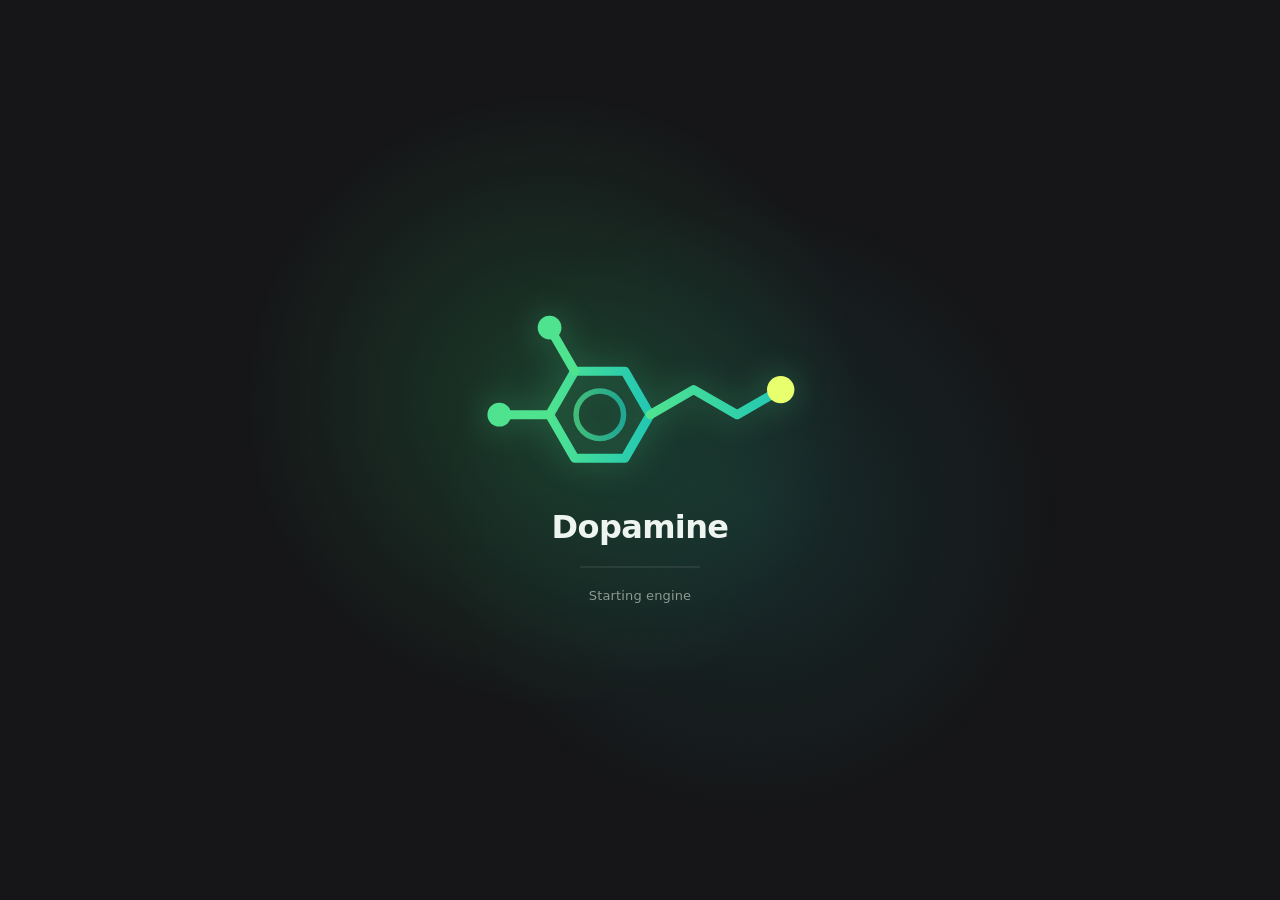
<file: ui/splash.html>
<!doctype html>
<!-- Startup splash shown while the engine starts. Desktop.swift sets data-theme, plays the chime as it loads and adds class "leaving" before loading the UI. -->
<html data-theme="dark"><head><meta charset="utf-8"><style>
:root{--ground:#161618;--text:#eef4ef;--muted:#8d998f;--ring:#4fe390;--chain:#22c7b4;--amine:#e8ff6e;--bloom:#2ecc7133;--bloom2:#22c7b41f;--track:#ffffff14;--glow:#4fe39059}
[data-theme=light]{--ground:#f2f3f0;--text:#16201a;--muted:#5a695f;--ring:#14a858;--chain:#0d968a;--amine:#9cc20c;--bloom:#3ad27a2e;--bloom2:#1cc0ae22;--track:#0000000f;--glow:#14a85840}
html{background:var(--ground)}
html,body{height:100%;margin:0;overflow:hidden;cursor:default;-webkit-user-select:none;user-select:none}
body{display:flex;flex-direction:column;align-items:center;justify-content:center;gap:20px;font:13px -apple-system,system-ui,sans-serif;color:var(--muted);transition:opacity .28s ease,transform .28s ease}
.leaving body{opacity:0;transform:scale(1.02)}
/* Two soft blooms drift behind the mark. */
body::before,body::after{content:"";position:fixed;width:620px;height:620px;border-radius:50%;pointer-events:none;z-index:-1;opacity:0;animation:bloom .9s ease-out forwards,drift 7s ease-in-out .9s infinite alternate}
body::before{background:radial-gradient(closest-side,var(--bloom),transparent);left:calc(50% - 400px);top:calc(50% - 360px)}
body::after{background:radial-gradient(closest-side,var(--bloom2),transparent);left:calc(50% - 200px);top:calc(50% - 250px);animation-direction:normal,alternate-reverse}
/* The viewBox leaves room around the molecule so the amine's pop and ripple are never clipped by the filters. */
svg{width:340px;height:auto;overflow:visible;filter:drop-shadow(0 0 16px var(--glow));animation:flash .5s cubic-bezier(.2,.9,.3,1) .45s}
.bond{fill:none;stroke-width:20;stroke-linecap:round;stroke-linejoin:round;stroke-dasharray:var(--len);stroke-dashoffset:var(--len);animation:draw .38s cubic-bezier(.5,0,.2,1) forwards}
.ring{stroke:url(#grad);--len:700}
.aroma{fill:none;stroke:url(#grad);stroke-width:12;stroke-opacity:.75;stroke-dasharray:330;stroke-dashoffset:330;animation:draw .3s ease-out .2s forwards}
.arms{stroke:var(--ring);--len:240;animation-delay:.12s}
.chain{stroke:url(#grad);--len:440;animation-delay:.18s}
.atom{transform-box:fill-box;transform-origin:center;transform:scale(0);animation:pop .4s cubic-bezier(.3,1.7,.5,1) forwards}
.oh{fill:var(--ring)}.oh1{animation-delay:.28s}.oh2{animation-delay:.33s}
.nh{fill:var(--amine);animation:pop .45s cubic-bezier(.3,1.7,.5,1) .45s forwards,pulse 1.8s ease-in-out 1s infinite}
/* The ripple that spreads from the amine atom as it lands. */
.ripple{fill:none;stroke:var(--amine);stroke-width:4;transform-box:fill-box;transform-origin:center;opacity:0;animation:ripple .8s cubic-bezier(.2,.7,.3,1) .45s forwards}
h1{margin:0;font-size:32px;font-weight:600;letter-spacing:-.02em;color:var(--text);display:flex}
h1 span{opacity:0;transform:translateY(8px);filter:blur(4px);animation:rise .45s cubic-bezier(.2,.8,.2,1) forwards;animation-delay:calc(.32s + var(--i) * 30ms)}
p{margin:0;opacity:0;animation:fade .4s ease .75s forwards;letter-spacing:.01em}
.bar{width:120px;height:2px;border-radius:2px;background:var(--track);overflow:hidden;opacity:0;animation:fade .4s ease .75s forwards}
.bar::after{content:"";display:block;width:40%;height:100%;border-radius:2px;background:linear-gradient(90deg,transparent,var(--ring),var(--chain),transparent);animation:sweep 1.1s cubic-bezier(.5,0,.5,1) .75s infinite;transform:translateX(-100%)}
@keyframes draw{to{stroke-dashoffset:0}}
@keyframes pop{to{transform:scale(1)}}
/* The bell in assets/make-startup-sound.py (HIT) rings with this flash. */
@keyframes flash{0%,100%{transform:none;filter:drop-shadow(0 0 16px var(--glow))}30%{transform:scale(1.03);filter:drop-shadow(0 0 22px var(--glow)) brightness(1.35) saturate(1.2)}}
@keyframes ripple{0%{opacity:.8;transform:scale(1)}100%{opacity:0;transform:scale(2.6)}}
@keyframes pulse{0%,100%{transform:scale(1)}50%{transform:scale(1.18)}}
@keyframes rise{to{opacity:1;transform:none;filter:none}}
@keyframes fade{to{opacity:1}}
@keyframes bloom{to{opacity:1}}
@keyframes drift{from{transform:translate(0,0) scale(1)}to{transform:translate(60px,40px) scale(1.12)}}
@keyframes sweep{to{transform:translateX(250%)}}
@media (prefers-reduced-motion:reduce){*,*::before,*::after{animation:none!important;transition:none!important}.bond,.aroma{stroke-dashoffset:0}.atom{transform:none}h1 span,p,.bar,body::before,body::after{opacity:1;transform:none;filter:none}}
</style></head><body>
<svg viewBox="140 320 744 416" role="img" aria-label="Dopamine molecule">
  <defs><linearGradient id="grad" x1="0" y1="0" x2="1" y2="0"><stop offset="0" style="stop-color:var(--ring)"/><stop offset="1" style="stop-color:var(--chain)"/></linearGradient></defs>
  <g>
    <path class="bond ring" d="M534.11 577.63 479.11 482.37H369.11L314.11 577.63 369.11 672.89H479.11Z"/>
    <circle class="aroma" cx="424.11" cy="577.63" r="52"/>
    <path class="bond arms" d="M369.11 482.37 314.11 387.11M314.11 577.63H204.11"/>
    <path class="bond chain" d="M534.11 577.63 629.37 522.63 724.63 577.63 819.89 522.63"/>
    <circle class="atom oh oh1" cx="314.11" cy="387.11" r="26"/>
    <circle class="atom oh oh2" cx="204.11" cy="577.63" r="26"/>
    <circle class="ripple" cx="819.89" cy="522.63" r="30"/>
    <circle class="atom nh" cx="819.89" cy="522.63" r="30"/>
  </g>
</svg>
<h1 aria-label="Dopamine"><span style="--i:0">D</span><span style="--i:1">o</span><span style="--i:2">p</span><span style="--i:3">a</span><span style="--i:4">m</span><span style="--i:5">i</span><span style="--i:6">n</span><span style="--i:7">e</span></h1>
<div class="bar" aria-hidden="true"></div>
<p>Starting engine</p>
</body></html>
</file>
